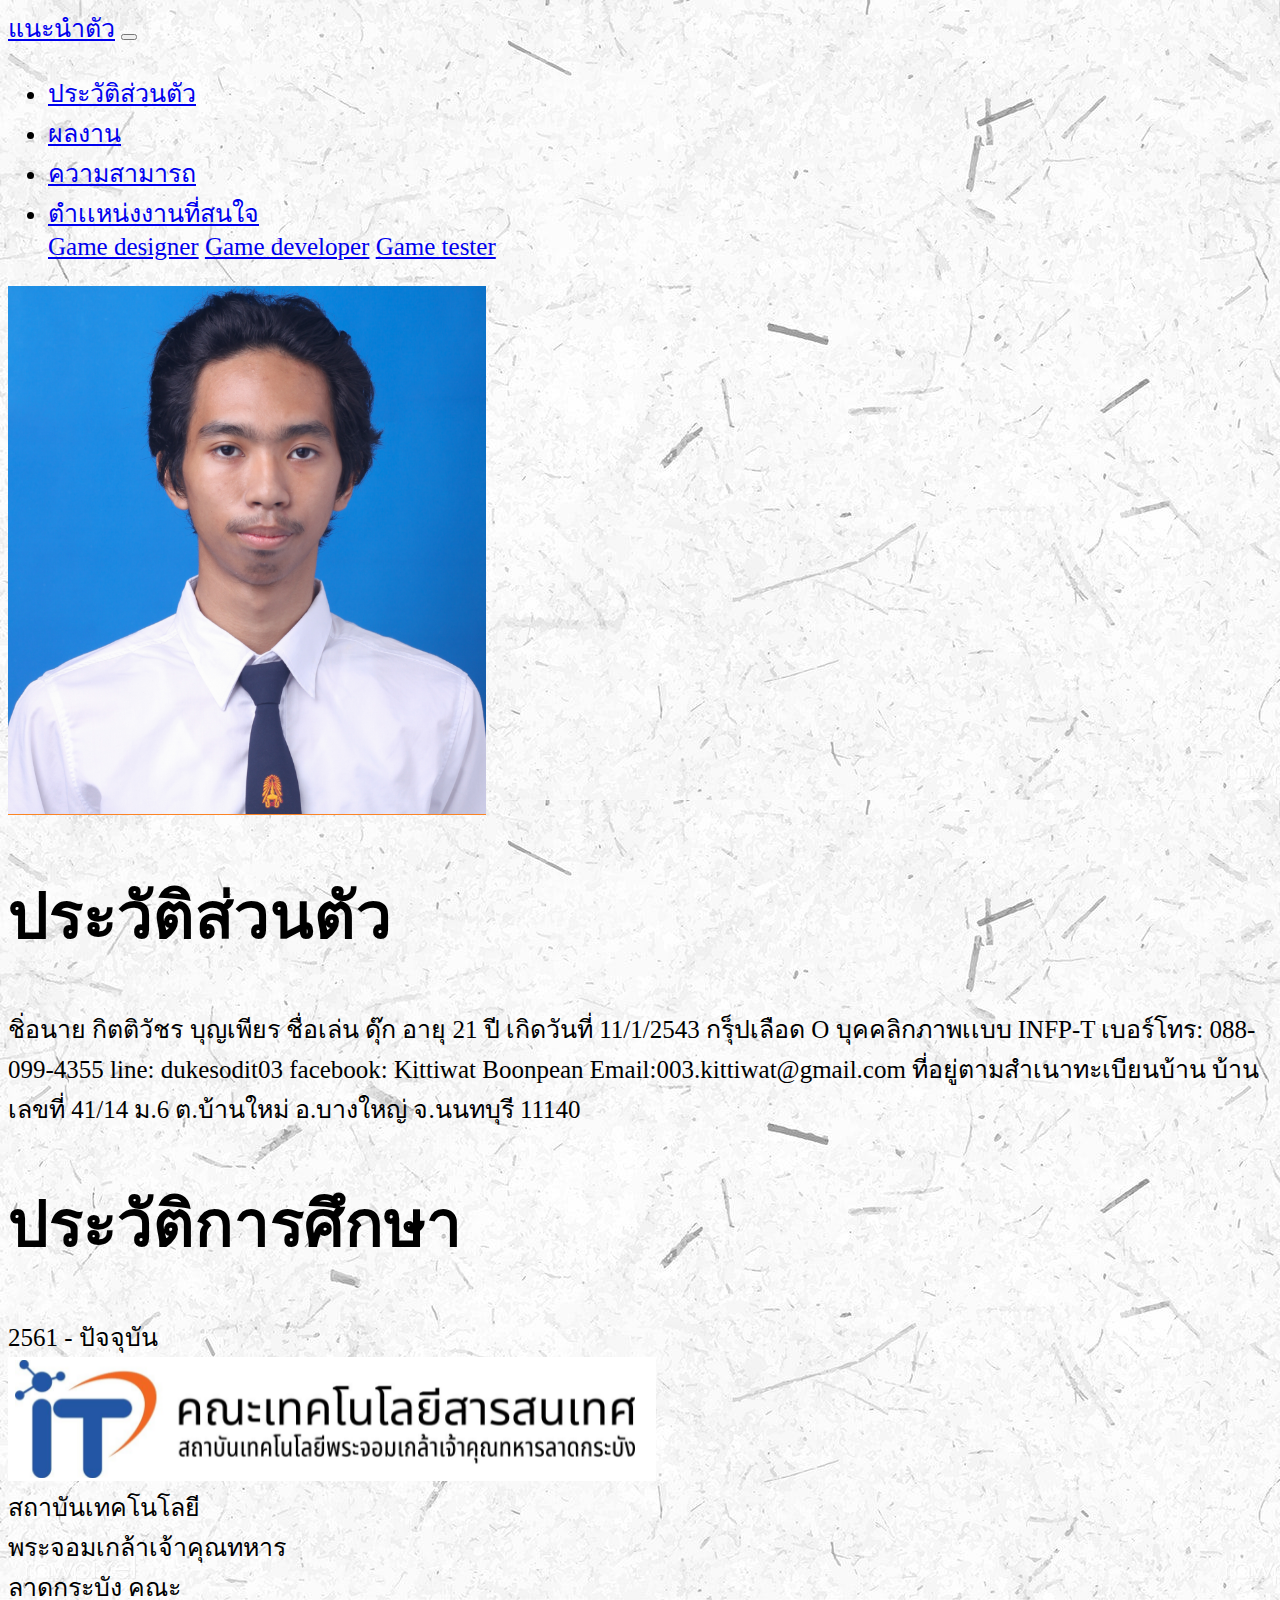
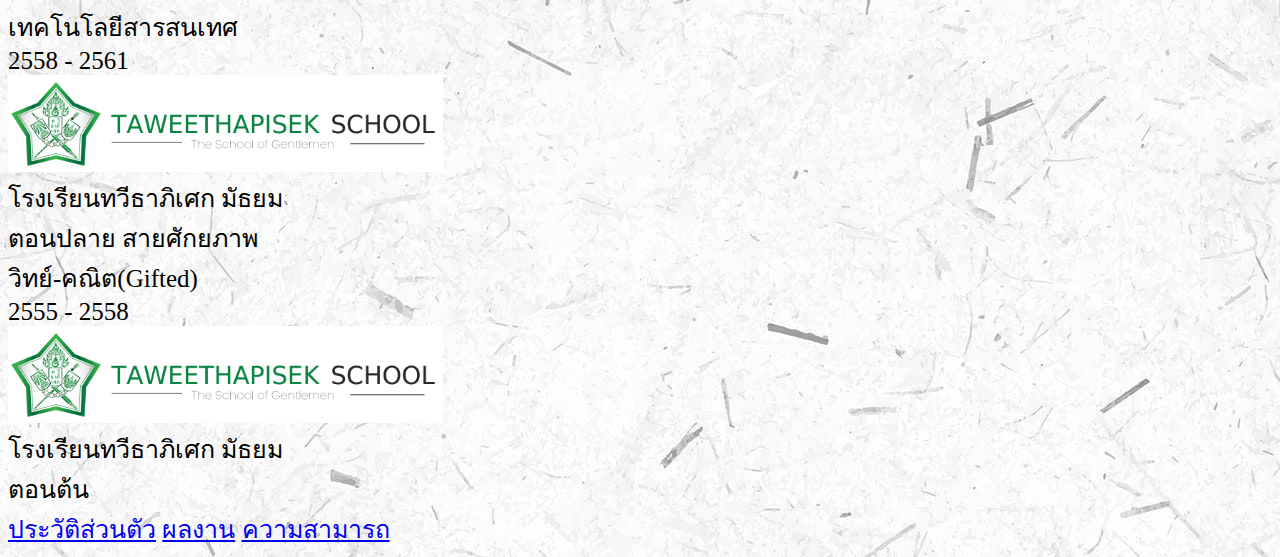
<file: profile.html>
<!DOCTYPE html>
<html lang="en">
<head>
    <meta charset="UTF-8">
    <meta http-equiv="X-UA-Compatible" content="IE=edge">
    <meta name="viewport" content="width=device-width, initial-scale=1.0">
    <script src="https://cdn.jsdelivr.net/npm/bootstrap@5.0.0-beta3/dist/js/bootstrap.bundle.min.js" integrity="sha384-JEW9xMcG8R+pH31jmWH6WWP0WintQrMb4s7ZOdauHnUtxwoG2vI5DkLtS3qm9Ekf" crossorigin="anonymous"></script>
    <link href="https://cdn.jsdelivr.net/npm/bootstrap@5.0.0-beta3/dist/css/bootstrap.min.css" rel="stylesheet" integrity="sha384-eOJMYsd53ii+scO/bJGFsiCZc+5NDVN2yr8+0RDqr0Ql0h+rP48ckxlpbzKgwra6" crossorigin="anonymous">
    <script src="https://code.jquery.com/jquery-3.2.1.slim.min.js" integrity="sha384-KJ3o2DKtIkvYIK3UENzmM7KCkRr/rE9/Qpg6aAZGJwFDMVNA/GpGFF93hXpG5KkN" crossorigin="anonymous"></script>
<script src="https://cdnjs.cloudflare.com/ajax/libs/popper.js/1.12.9/umd/popper.min.js" integrity="sha384-ApNbgh9B+Y1QKtv3Rn7W3mgPxhU9K/ScQsAP7hUibX39j7fakFPskvXusvfa0b4Q" crossorigin="anonymous"></script>
<script src="https://maxcdn.bootstrapcdn.com/bootstrap/4.0.0/js/bootstrap.min.js" integrity="sha384-JZR6Spejh4U02d8jOt6vLEHfe/JQGiRRSQQxSfFWpi1MquVdAyjUar5+76PVCmYl" crossorigin="anonymous"></script>
    <title>Portfolio-profile</title>
    <link rel="stylesheet" href="index.css">
    <link rel = "icon" href = 
    "img/iconweb.png" 
            type = "image/x-icon">
</head>
<body>
    <nav class="navbar navbar-expand-lg navbar-light bg-light">
        <a class="navbar-brand" href="index.html">แนะนำตัว</a>
        <button class="navbar-toggler" type="button" data-toggle="collapse" data-target="#navbarSupportedContent" aria-controls="navbarSupportedContent" aria-expanded="false" aria-label="Toggle navigation">
          <span class="navbar-toggler-icon"></span>
        </button>
      
        <div class="collapse navbar-collapse" id="navbarSupportedContent">
          <ul class="navbar-nav mr-auto">
            <li class="nav-item active">
              <a class="nav-link" href="profile.html">ประวัติส่วนตัว </span></a>
            </li>
            <li class="nav-item">
              <a class="nav-link" href="workings.html">ผลงาน</a>
            </li>
            <li class="nav-item">
                <a class="nav-link" href="workmanship.html">ความสามารถ</a>
              </li>
            
            <li class="nav-item dropdown">
              <a class="nav-link dropdown-toggle" href="#" id="navbarDropdown" role="button" data-toggle="dropdown" aria-haspopup="true" aria-expanded="false">
                ตำเเหน่งงานที่สนใจ
              </a>
              <div class="dropdown-menu" aria-labelledby="navbarDropdown">
                <a class="dropdown-item" href="Gamedesigner.html">Game designer</a>
                <a class="dropdown-item" href="Gamedeveloper.html">Game developer</a>
                
                <a class="dropdown-item" href="Gametester.html">Game tester</a>
              </div>
            </li>
            
          </ul>
         
        </div>
      </nav>
      <!-- <h1 class="text-center font-weight-bold mt-2 align-self-center mt-5" >ประวัติส่วนตัว</h1> text-justify  text-xl-left lg md sm-->
      <div class=" d-flex justify-content-sm-center justify-content-md-around flex-wrap "><!--เเนะนำตัว-->
        
      <img src="img/myphoto1.jpg" alt="..." class="rounded mx-1 d-block img-thumbnail w-30 p-3 mt-2  col-xs-11 col-sm-5 col-lg-3">
      <div class="col-xs-12 col-sm-6 col-lg-8 align-self-center"> 
        <h1 class="text-center font-weight-bold mt-2 align-self-center" >ประวัติส่วนตัว</h1> <!--text-justify  text-xl-left lg md sm-->
        <p class="text-justify  font-weight-normal   mx-5 mt-2" >ชิ่อนาย กิตติวัชร บุญเพียร ชื่อเล่น ดุ๊ก อายุ 21 ปี  เกิดวันที่ 11/1/2543 กร็ุปเลือด O บุคคลิกภาพเเบบ INFP-T เบอร์โทร: 088-099-4355  line: dukesodit03 facebook: Kittiwat Boonpean   Email:003.kittiwat@gmail.com ที่อยู่ตามสำเนาทะเบียนบ้าน บ้านเลขที่ 41/14 ม.6 ต.บ้านใหม่ อ.บางใหญ่ จ.นนทบุรี 11140
          </p>
      </div>
    </div>
        <!--ตำเเหน่งงานที่สนใจ-->
        <h1 class="text-center font-weight-bold mt-2" >ประวัติการศึกษา</h1> <!--text-justify  text-xl-left lg md sm-->
        <div class="container  d-flex justify-content-center  justify-content-md-around flex-wrap"> 

        <div class="col-xs-8 mt-3 align-items-center" style="width: 18rem;">
          <span class="text-center ">2561 - ปัจจุบัน</span>
            <img class="card-img-top " src="img/itkmitl.png" alt="Card image cap">
            
                <span> สถาบันเทคโนโลยีพระจอมเกล้าเจ้าคุณทหารลาดกระบัง คณะเทคโนโลยีสารสนเทศ</span>
              
              
            
        </div>
        <div class=" col-xs-8 mt-3 align-self-center" style="width: 18rem;">
          <span>2558 - 2561</span>
            <img class="card-img-top " src="img/TPschool.png" alt="Card image cap">
            <span>โรงเรียนทวีธาภิเศก มัธยมตอนปลาย สายศักยภาพวิทย์-คณิต(Gifted)</span>
               
              
              
            
        </div>
        <div class=" col-xs-8 mt-2 align-self-center " style="width: 18rem;">
          <span>2555 - 2558 </span>
            <img class="card-img-top " src="img/TPschool.png" alt="Card image cap">
            <span>โรงเรียนทวีธาภิเศก มัธยมตอนต้น</span>
        </div>
    </div>
    <!--ข้อมูลการติดต่อ-->

    <!--footer-->
    <footer class="footer-content text-center  mt-5 d-flex btn-group"  > 
        <a href="profile.html" class="btn btn-outline-dark p-2 flex-fill">ประวัติส่วนตัว</a>
        <a href="workings.html" class="btn btn-outline-dark p-2 flex-fill">ผลงาน</a>
        <a href="workmanship.html" class="btn btn-outline-dark p-2 flex-fill">ความสามารถ</a>
       
        
    </footer>
</body>
</html>
</file>
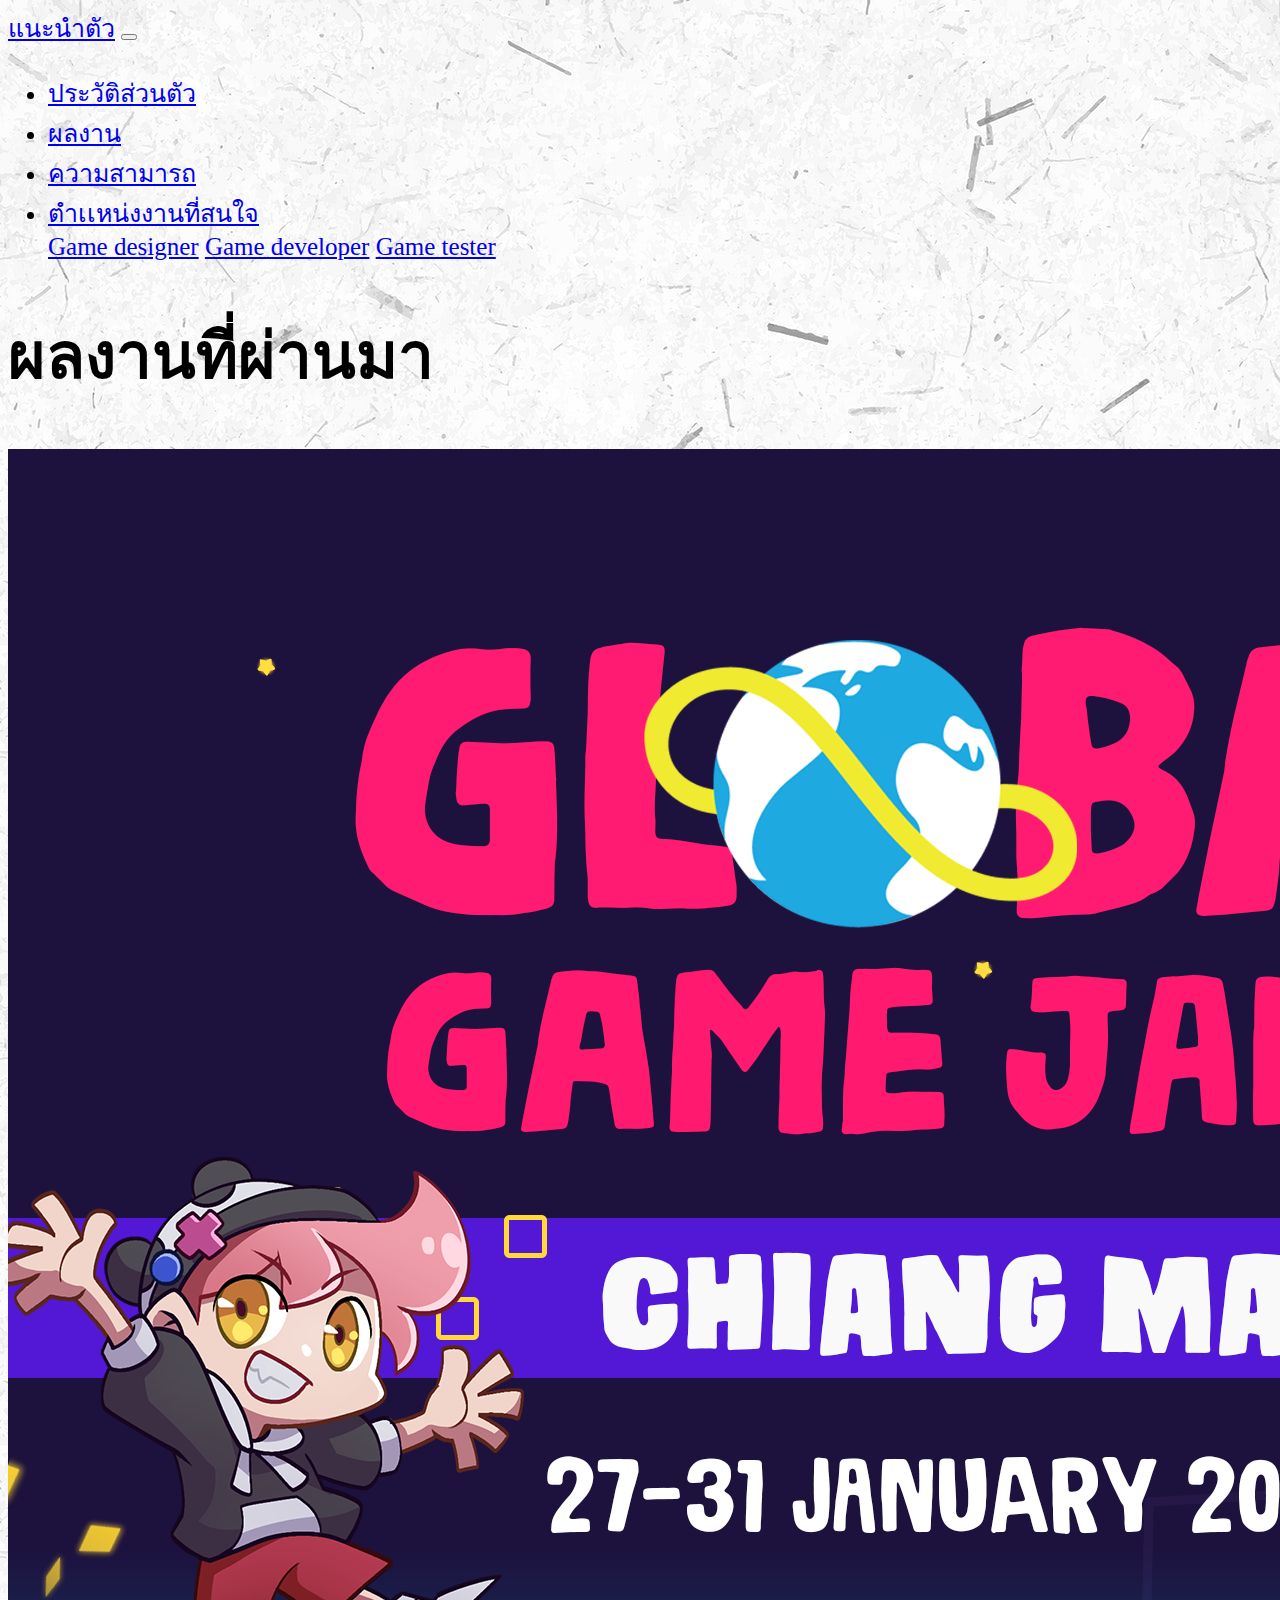
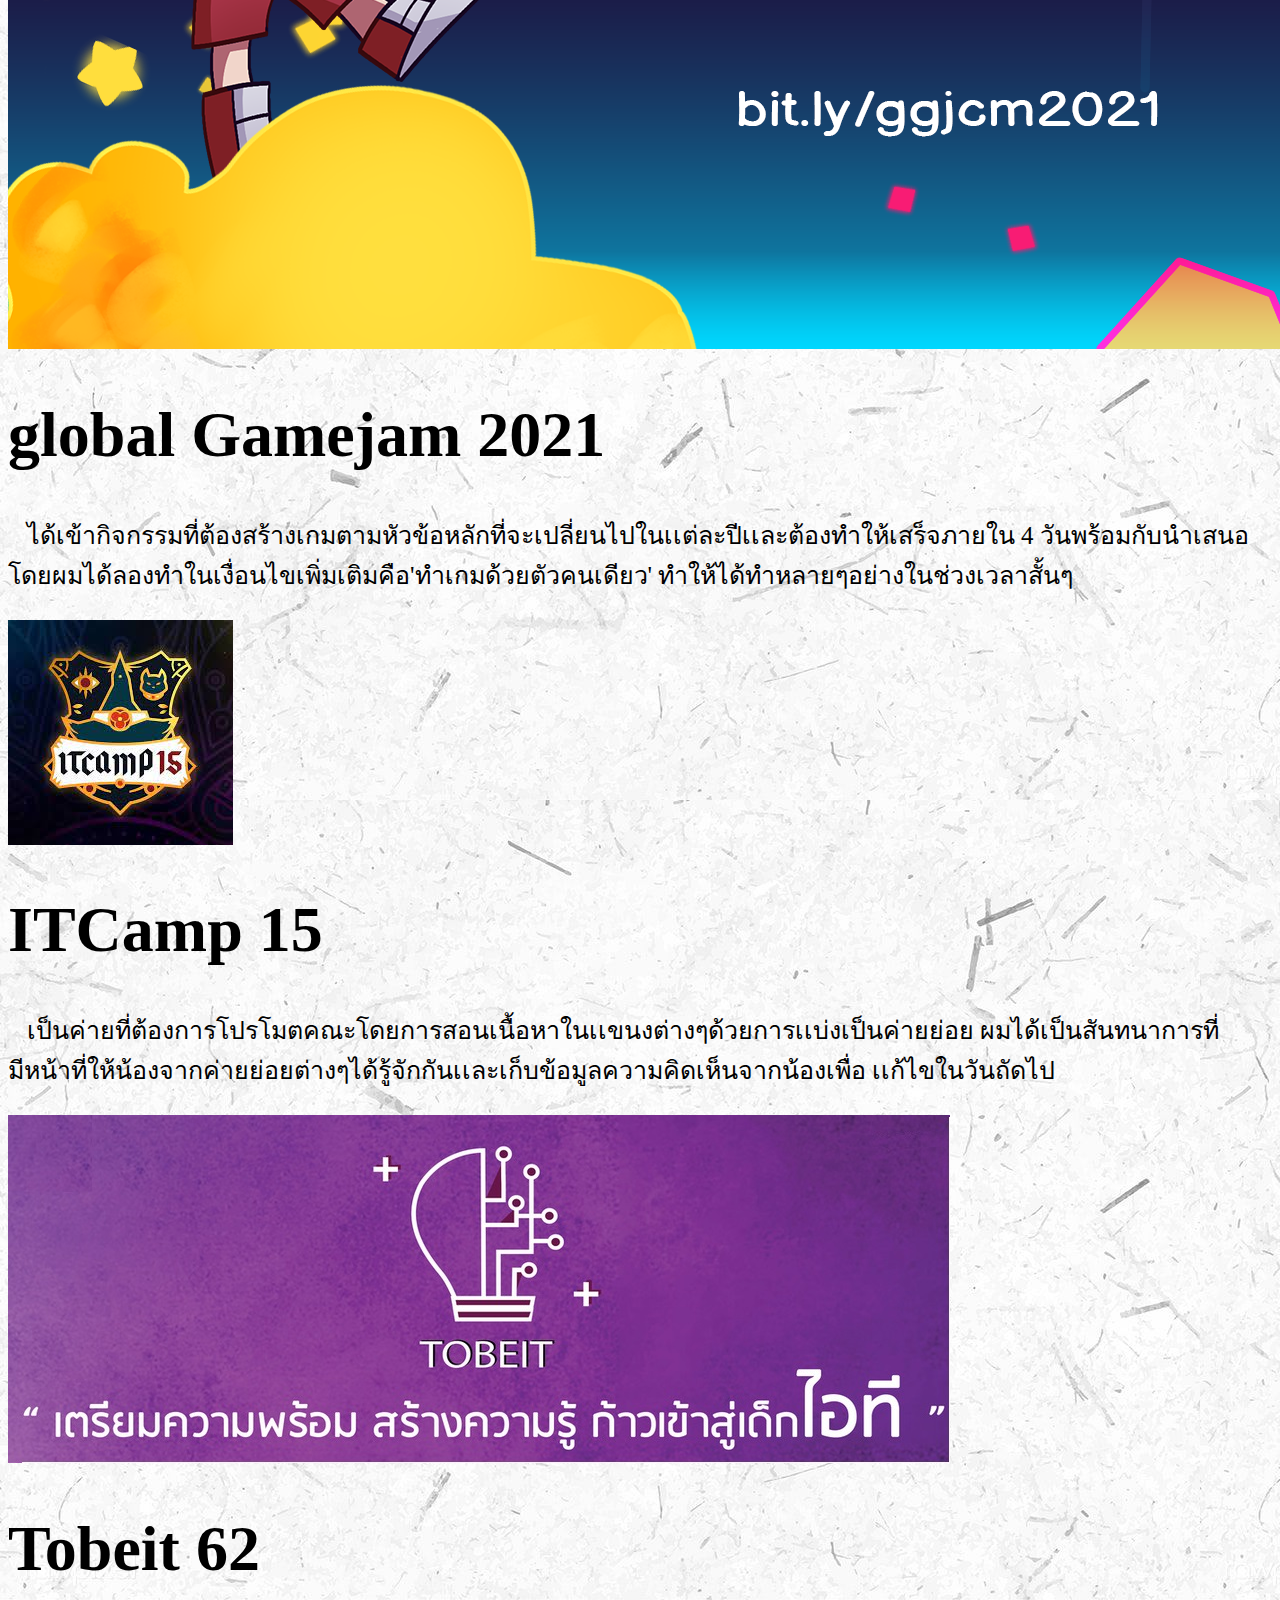
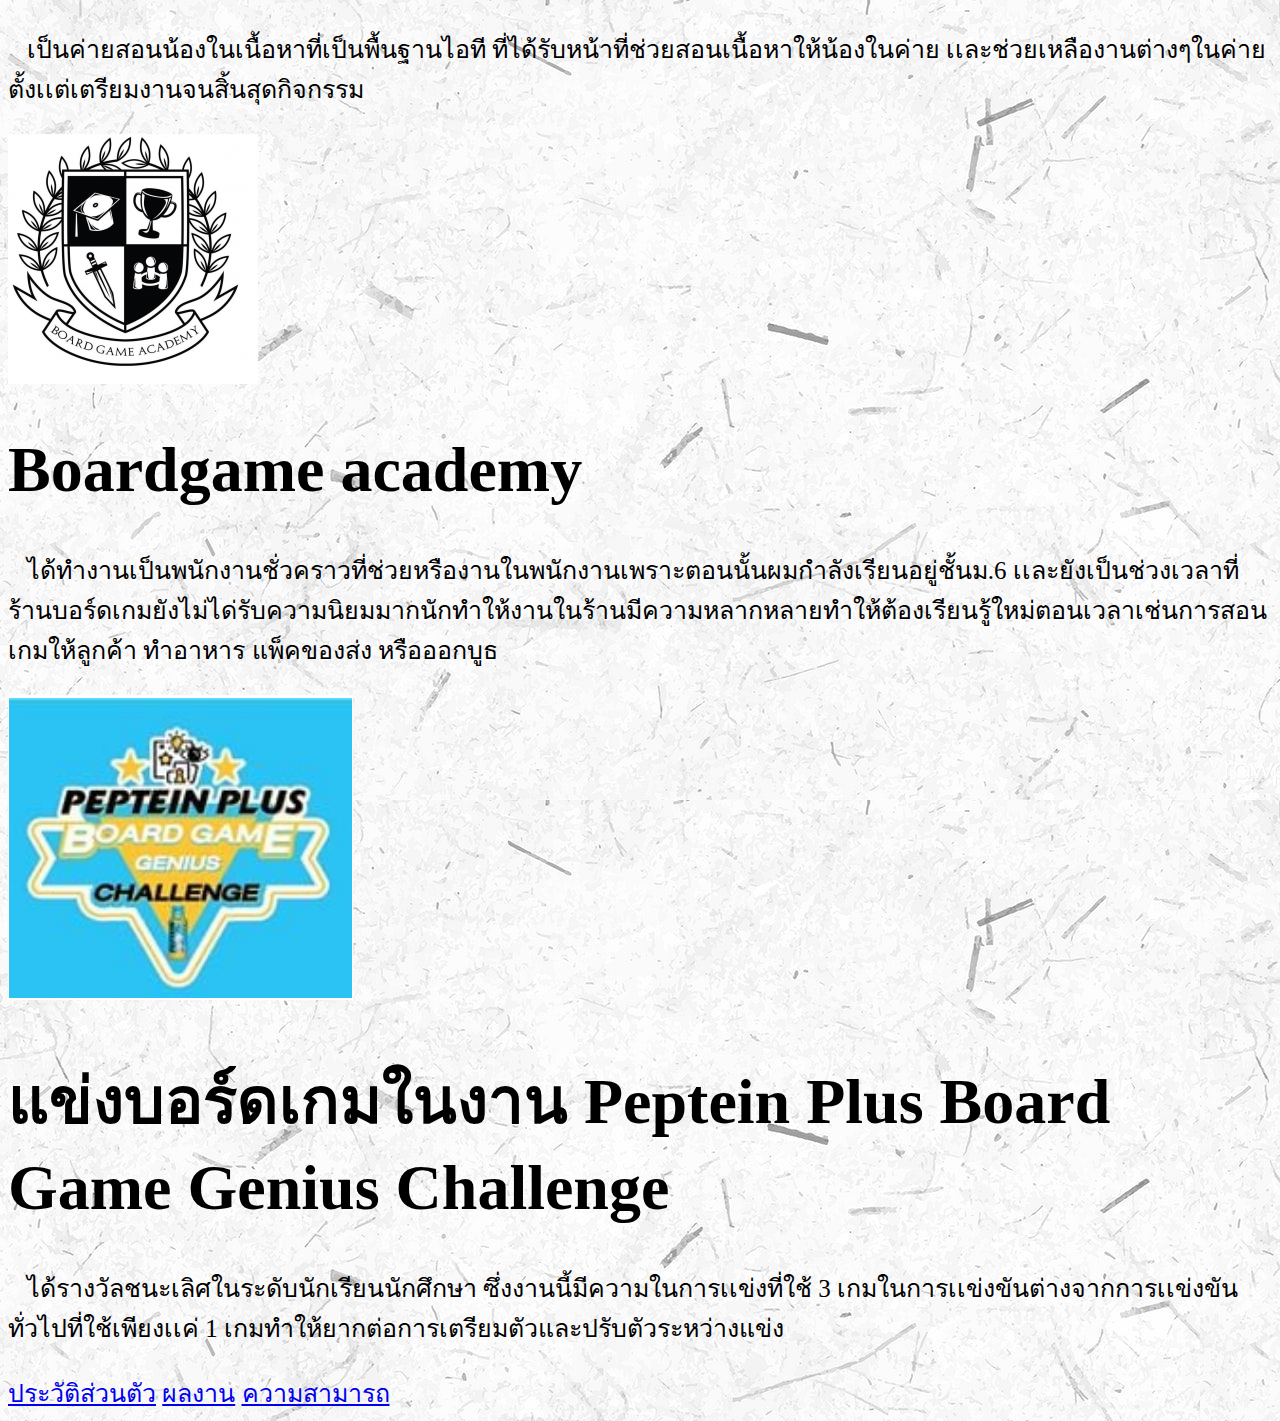
<file: workings.html>
<!DOCTYPE html>
<html lang="en">

<head>
    <meta charset="UTF-8">
    <meta http-equiv="X-UA-Compatible" content="IE=edge">
    <meta name="viewport" content="width=device-width, initial-scale=1.0">
    <script src="https://cdn.jsdelivr.net/npm/bootstrap@5.0.0-beta3/dist/js/bootstrap.bundle.min.js"
        integrity="sha384-JEW9xMcG8R+pH31jmWH6WWP0WintQrMb4s7ZOdauHnUtxwoG2vI5DkLtS3qm9Ekf"
        crossorigin="anonymous"></script>
    <link href="https://cdn.jsdelivr.net/npm/bootstrap@5.0.0-beta3/dist/css/bootstrap.min.css" rel="stylesheet"
        integrity="sha384-eOJMYsd53ii+scO/bJGFsiCZc+5NDVN2yr8+0RDqr0Ql0h+rP48ckxlpbzKgwra6" crossorigin="anonymous">
    <script src="https://code.jquery.com/jquery-3.2.1.slim.min.js"
        integrity="sha384-KJ3o2DKtIkvYIK3UENzmM7KCkRr/rE9/Qpg6aAZGJwFDMVNA/GpGFF93hXpG5KkN"
        crossorigin="anonymous"></script>
    <script src="https://cdnjs.cloudflare.com/ajax/libs/popper.js/1.12.9/umd/popper.min.js"
        integrity="sha384-ApNbgh9B+Y1QKtv3Rn7W3mgPxhU9K/ScQsAP7hUibX39j7fakFPskvXusvfa0b4Q"
        crossorigin="anonymous"></script>
    <script src="https://maxcdn.bootstrapcdn.com/bootstrap/4.0.0/js/bootstrap.min.js"
        integrity="sha384-JZR6Spejh4U02d8jOt6vLEHfe/JQGiRRSQQxSfFWpi1MquVdAyjUar5+76PVCmYl"
        crossorigin="anonymous"></script>
    <title>Portfolio-workings</title>
    <link rel="stylesheet" href="index.css">
    <link rel="icon" href="img/iconweb.png" type="image/x-icon">
    <link rel="stylesheet" href="https://drive.google.com/uc?id=1jLrfISsLUcRiwgNl0koSfsS6lylj0E7h">
</head>

<body>
    <nav class="navbar navbar-expand-lg navbar-light bg-light">
        <a class="navbar-brand" href="index.html">แนะนำตัว</a>
        <button class="navbar-toggler" type="button" data-toggle="collapse" data-target="#navbarSupportedContent"
            aria-controls="navbarSupportedContent" aria-expanded="false" aria-label="Toggle navigation">
            <span class="navbar-toggler-icon"></span>
        </button>

        <div class="collapse navbar-collapse" id="navbarSupportedContent">
            <ul class="navbar-nav mr-auto">
                <li class="nav-item active">
                    <a class="nav-link" href="profile.html">ประวัติส่วนตัว </span></a>
                </li>
                <li class="nav-item">
                    <a class="nav-link" href="workings.html">ผลงาน</a>
                </li>
                <li class="nav-item">
                    <a class="nav-link" href="workmanship.html">ความสามารถ</a>
                </li>

                <li class="nav-item dropdown">
                    <a class="nav-link dropdown-toggle" href="#" id="navbarDropdown" role="button"
                        data-toggle="dropdown" aria-haspopup="true" aria-expanded="false">
                        ตำเเหน่งงานที่สนใจ
                    </a>
                    <div class="dropdown-menu" aria-labelledby="navbarDropdown">
                        <a class="dropdown-item" href="Gamedesigner.html">Game designer</a>
                        <a class="dropdown-item" href="Gamedeveloper.html">Game developer</a>

                        <a class="dropdown-item" href="Gametester.html">Game tester</a>
                    </div>
                </li>

            </ul>

        </div>
    </nav>


    <!--ตำเเหน่งงานที่สนใจ-->
    <h1 class="text-center font-weight-bold mt-2">ผลงานที่ผ่านมา</h1>
    <!--text-justify  text-xl-left lg md sm-->

    <div class=" d-flex justify-content-sm-center justify-content-md-around flex-wrap ">
        
            <!--เเนะนำตัว-->
            <img src="img/ggjcm.png" alt="..."
                class="rounded mx-1 d-block img-thumbnail w-30 p-3 mt-5  col-xs-11 col-sm-5 col-lg-3">
            <div class="col-xs-12 col-sm-6 col-lg-8 align-self-center">
                <h1 class="text-center font-weight-bold mt-2 align-self-center">global Gamejam 2021 </h1>
                <!--text-justify  text-xl-left lg md sm-->
                <p class="text-justify  font-weight-normal   mx-5 mt-2">
                    &nbsp;&nbsp;&nbsp;ได้เข้ากิจกรรมที่ต้องสร้างเกมตามหัวข้อหลักที่จะเปลี่ยนไปในเเต่ละปีเเละต้องทำให้เสร็จภายใน
                    4 วันพร้อมกับนำเสนอ โดยผมได้ลองทำในเงื่อนไขเพิ่มเติมคือ'ทำเกมด้วยตัวคนเดียว'
                    ทำให้ได้ทำหลายๆอย่างในช่วงเวลาสั้นๆ</p>
            </div>
            <div class=" d-flex justify-content-sm-center justify-content-md-around flex-wrap ">
                <!--เเนะนำตัว-->
                <img src="img/itcamp.jpg" alt="..."
                    class="rounded mx-1 d-block img-thumbnail w-30 p-3 mt-5 w-xs-100  col-xs-11 col-sm-5 col-lg-3">
                <div class="col-xs-12 col-sm-6 col-lg-8 align-self-center">
                    <h1 class="text-center font-weight-bold mt-2 align-self-center">ITCamp 15</h1>
                    <!--text-justify  text-xl-left lg md sm-->
                    <p class="text-justify  font-weight-normal   mx-5 mt-2">
                        &nbsp;&nbsp;&nbsp;เป็นค่ายที่ต้องการโปรโมตคณะโดยการสอนเนื้อหาในเเขนงต่างๆด้วยการเเบ่งเป็นค่ายย่อย
                        ผมได้เป็นสันทนาการที่มีหน้าที่ให้น้องจากค่ายย่อยต่างๆได้รู้จักกันเเละเก็บข้อมูลความคิดเห็นจากน้องเพื่อ
                        เเก้ไขในวันถัดไป</p>
                </div>
            </div>
                <div class=" d-flex justify-content-sm-center justify-content-md-around flex-wrap ">
                    <!--เเนะนำตัว-->
                    <img src="img/Tobeit62.jpg" alt="..."
                        class="rounded mx-1 d-block img-thumbnail w-30 p-3 mt-5  col-xs-11 col-sm-5 col-lg-3">
                    <div class="col-xs-12 col-sm-6 col-lg-8 align-self-center">
                        <h1 class="text-center font-weight-bold mt-2 align-self-center">Tobeit 62</h1>
                        <!--text-justify  text-xl-left lg md sm-->
                        <p class="text-justify  font-weight-normal   mx-5 mt-2">
                            &nbsp;&nbsp;&nbsp;เป็นค่ายสอนน้องในเนื้อหาที่เป็นพื้นฐานไอที
                            ที่ได้รับหน้าที่ช่วยสอนเนื้อหาให้น้องในค่าย
                            เเละช่วยเหลืองานต่างๆในค่ายตั้งเเต่เตรียมงานจนสิ้นสุดกิจกรรม</p>
                    </div>
                </div>
                <div class=" d-flex justify-content-sm-center justify-content-md-around flex-wrap ">
                    <!--เเนะนำตัว-->
                    <img src="img/bga.jpg" alt="..."
                        class="rounded mx-1 d-block img-thumbnail w-xs-100 w-30 p-3 mt-5  col-xs-11 col-sm-5 col-lg-3">
                    <div class="col-xs-12 col-sm-6 col-lg-8 align-self-center">
                        <h1 class="text-center font-weight-bold mt-2 align-self-center">Boardgame academy</h1>
                        <!--text-justify  text-xl-left lg md sm-->
                        <p class="text-justify  font-weight-normal   mx-5 mt-2">
                            &nbsp;&nbsp;&nbsp;ได้ทำงานเป็นพนักงานชั่วคราวที่ช่วยหรืองานในพนักงานเพราะตอนนั้นผมกำลังเรียนอยู่ชั้นม.6
                            เเละยังเป็นช่วงเวลาที่ร้านบอร์ดเกมยังไม่ได่รับความนิยมมากนักทำให้งานในร้านมีความหลากหลายทำให้ต้องเรียนรู้ใหม่ตอนเวลาเช่นการสอนเกมให้ลูกค้า
                            ทำอาหาร แพ็คของส่ง หรือออกบูธ</p>
                    </div>
                </div>
                <div class=" d-flex justify-content-sm-center justify-content-md-around flex-wrap ">
                    <!--เเนะนำตัว-->
                    <img src="img/pep.png" alt="..."
                        class="rounded mx-1 d-block img-thumbnail https://dukes03.github.io/Web-design-and-development-Assignment-Portfolio/workmanship.html w-30 p-3 mt-5  col-xs-11 col-sm-5 col-lg-3">
                    <div class="col-xs-12 col-sm-6 col-lg-8 align-self-center">
                        <h1 class="text-center font-weight-bold mt-2 align-self-center">แข่งบอร์ดเกมในงาน Peptein Plus
                            Board Game Genius Challenge</h1>
                        <!--text-justify  text-xl-left lg md sm-->
                        <p class="text-justify  font-weight-normal   mx-5 mt-2">
                            &nbsp;&nbsp;&nbsp;ได้รางวัลชนะเลิศในระดับนักเรียนนักศึกษา ซึ่งงานนี้มีความในการเเข่งที่ใช้ 3
                            เกมในการเเข่งขันต่างจากการเเข่งขันทั่วไปที่ใช้เพียงเเค่ 1
                            เกมทำให้ยากต่อการเตรียมตัวและปรับตัวระหว่างแข่ง
                        </p>
                    </div>
                </div>

            
       
    </div>



    <!--footer justify-content-center-->
    <footer class="footer-content text-center  mt-5 d-flex btn-group">
        <a href="profile.html" class="btn btn-outline-dark p-2 flex-fill">ประวัติส่วนตัว</a>
        <a href="workings.html" class="btn btn-outline-dark p-2 flex-fill">ผลงาน</a>
        <a href="workmanship.html" class="btn btn-outline-dark p-2 flex-fill">ความสามารถ</a>


    </footer>
</body>

</html>
</file>
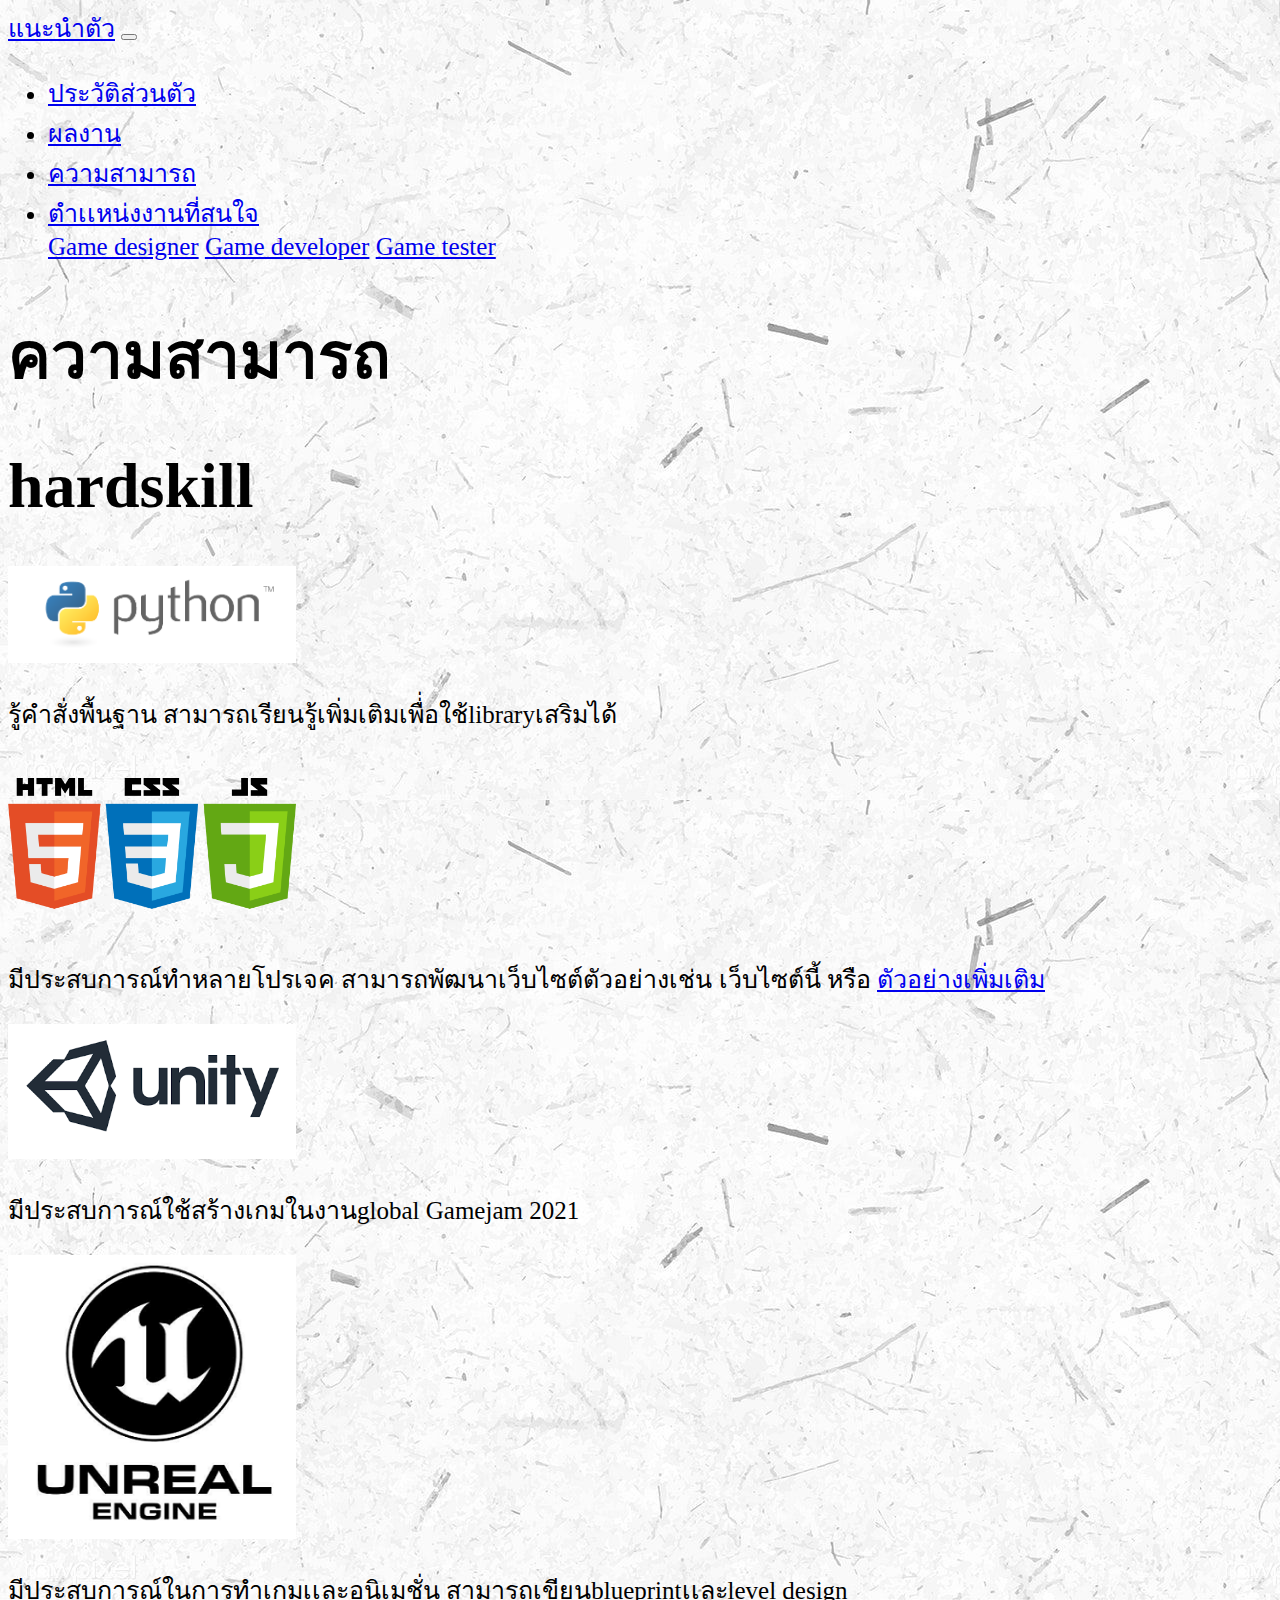
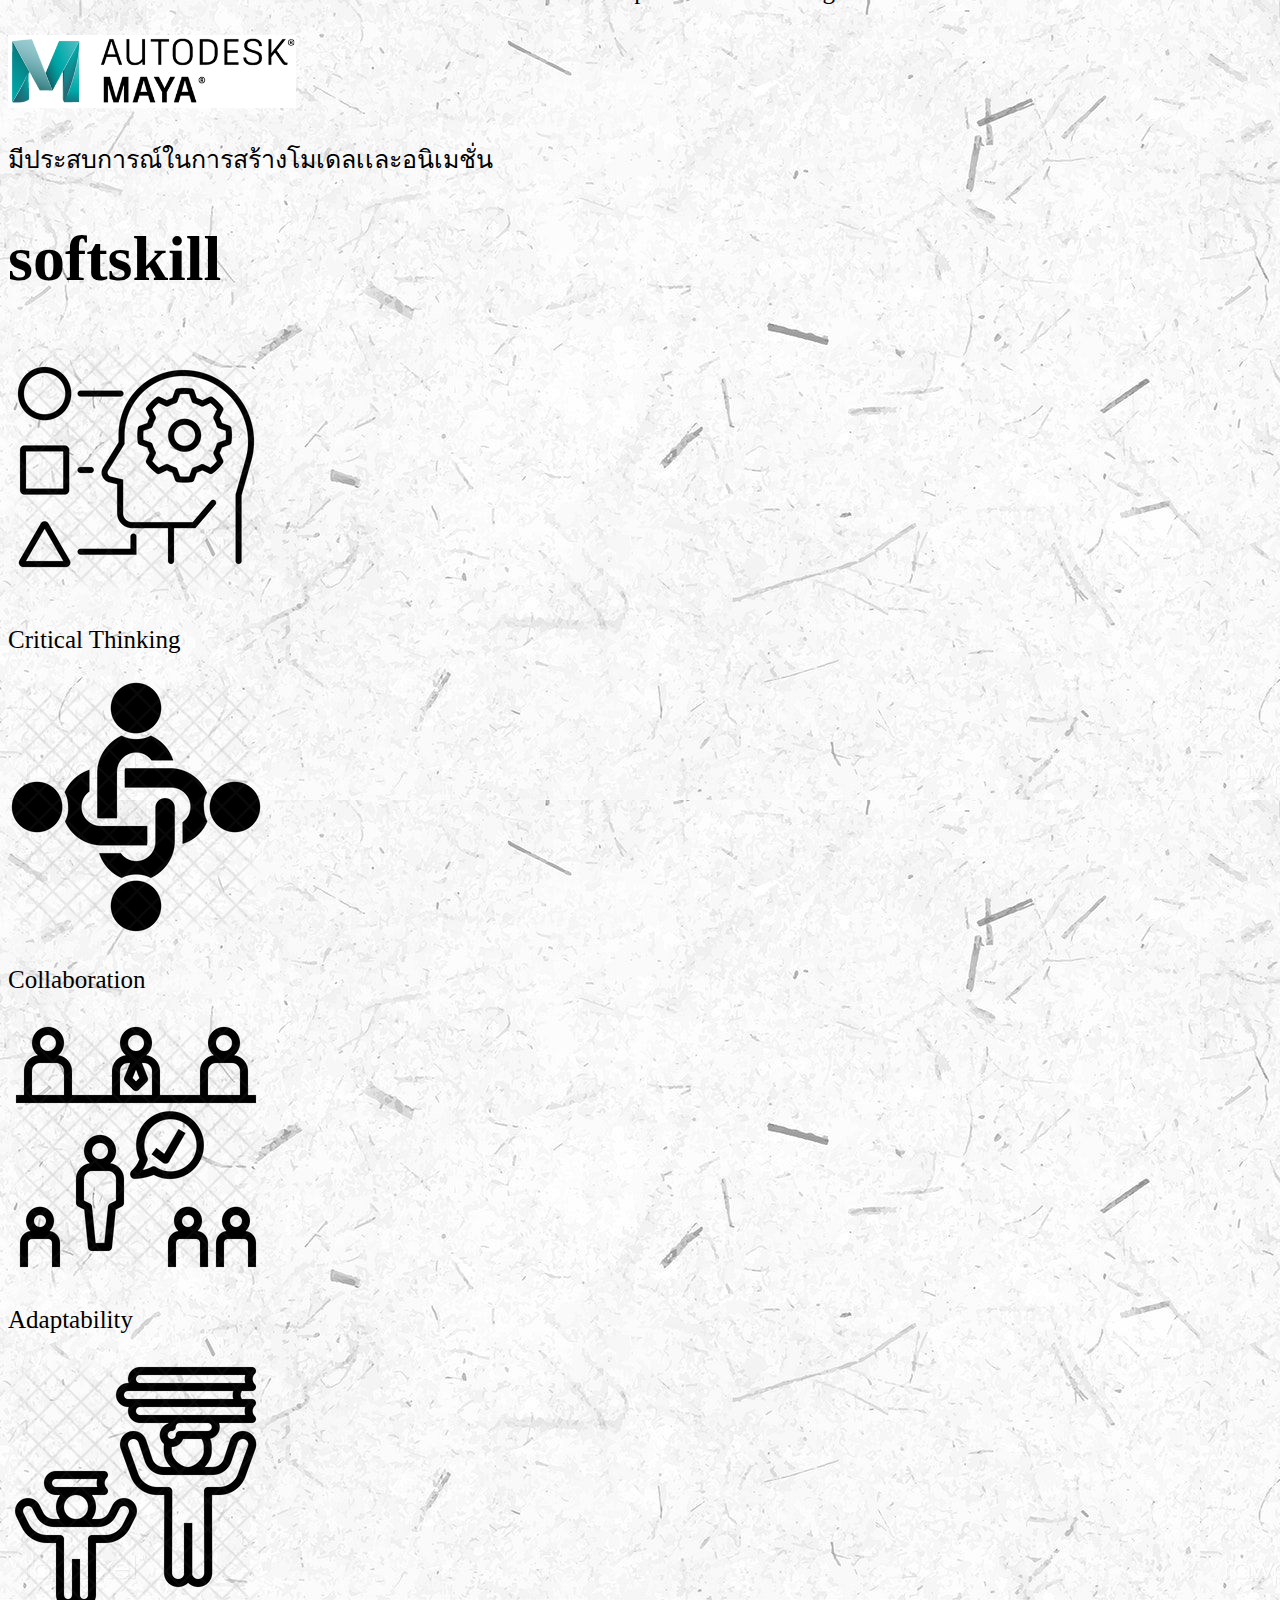
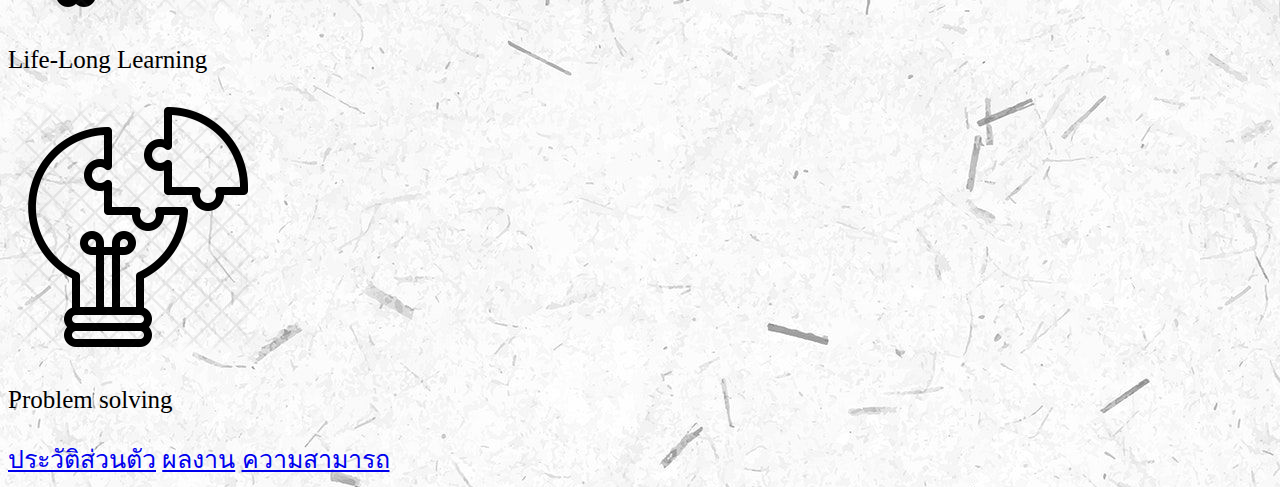
<file: workmanship.html>
<!DOCTYPE html>
<html lang="en">
<head>
    <meta charset="UTF-8">
    <meta http-equiv="X-UA-Compatible" content="IE=edge">
    <meta name="viewport" content="width=device-width, initial-scale=1.0">
    <script src="https://cdn.jsdelivr.net/npm/bootstrap@5.0.0-beta3/dist/js/bootstrap.bundle.min.js" integrity="sha384-JEW9xMcG8R+pH31jmWH6WWP0WintQrMb4s7ZOdauHnUtxwoG2vI5DkLtS3qm9Ekf" crossorigin="anonymous"></script>
    <link href="https://cdn.jsdelivr.net/npm/bootstrap@5.0.0-beta3/dist/css/bootstrap.min.css" rel="stylesheet" integrity="sha384-eOJMYsd53ii+scO/bJGFsiCZc+5NDVN2yr8+0RDqr0Ql0h+rP48ckxlpbzKgwra6" crossorigin="anonymous">
    <script src="https://code.jquery.com/jquery-3.2.1.slim.min.js" integrity="sha384-KJ3o2DKtIkvYIK3UENzmM7KCkRr/rE9/Qpg6aAZGJwFDMVNA/GpGFF93hXpG5KkN" crossorigin="anonymous"></script>
<script src="https://cdnjs.cloudflare.com/ajax/libs/popper.js/1.12.9/umd/popper.min.js" integrity="sha384-ApNbgh9B+Y1QKtv3Rn7W3mgPxhU9K/ScQsAP7hUibX39j7fakFPskvXusvfa0b4Q" crossorigin="anonymous"></script>
<script src="https://maxcdn.bootstrapcdn.com/bootstrap/4.0.0/js/bootstrap.min.js" integrity="sha384-JZR6Spejh4U02d8jOt6vLEHfe/JQGiRRSQQxSfFWpi1MquVdAyjUar5+76PVCmYl" crossorigin="anonymous"></script>
    <title>Portfolio-workmanship</title>
    <link rel="stylesheet" href="index.css">
    <link rel = "icon" href = 
    "img/iconweb.png" 
            type = "image/x-icon">
</head>
<body>
    <nav class="navbar navbar-expand-lg navbar-light bg-light">
        <a class="navbar-brand" href="index.html">แนะนำตัว</a>
        <button class="navbar-toggler" type="button" data-toggle="collapse" data-target="#navbarSupportedContent" aria-controls="navbarSupportedContent" aria-expanded="false" aria-label="Toggle navigation">
          <span class="navbar-toggler-icon"></span>
        </button>
      
        <div class="collapse navbar-collapse" id="navbarSupportedContent">
          <ul class="navbar-nav mr-auto">
            <li class="nav-item active">
              <a class="nav-link" href="profile.html">ประวัติส่วนตัว </span></a>
            </li>
            <li class="nav-item">
              <a class="nav-link" href="workings.html">ผลงาน</a>
            </li>
            <li class="nav-item">
                <a class="nav-link" href="workmanship.html">ความสามารถ</a>
              </li>
            
            <li class="nav-item dropdown">
              <a class="nav-link dropdown-toggle" href="#" id="navbarDropdown" role="button" data-toggle="dropdown" aria-haspopup="true" aria-expanded="false">
                ตำเเหน่งงานที่สนใจ
              </a>
              <div class="dropdown-menu" aria-labelledby="navbarDropdown">
                <a class="dropdown-item" href="Gamedesigner.html">Game designer</a>
                <a class="dropdown-item" href="Gamedeveloper.html">Game developer</a>
                
                <a class="dropdown-item" href="Gametester.html">Game tester</a>
              </div>
            </li>
            
          </ul>
         
        </div>
      </nav>

    <!--ข้อมูลการติดต่อ-->
    <h1 class="text-center font-weight-bold mt-2" >ความสามารถ</h1>
    <h1 class="text-center font-weight-bold mt-2" >hardskill</h1>
    <div class="container  d-flex justify-content-xs-center justify-content-center justify-content-md-around flex-wrap" >
        <div class=" col-xs-12 col-sm-6 col-lg-4 mt-2" >
            <img class="  col-xs-8 col-sm-12 col-lg-12 w-20  w-xs-100" style="width: 18rem;" src="img/python-logo.png" alt="Card image cap">
                <p class="col-xs-4 col-sm-12 col-lg-12">รู้คำสั่งพื้นฐาน สามารถเรียนรู้เพิ่มเติมเพื่่อใช้libraryเสริมได้ </p>
        </div>
        <div class=" col-xs-12 col-sm-6 col-lg-4 mt-2" >
            <img class="  col-xs-8 col-sm-12 col-lg-12 w-20 w-xs-100 " style="width: 18rem;" src="img/HTML5_CSS_JavaScript.png" alt="Card image cap">
                <p class="col-xs-4 col-sm-12 col-lg-12">มีประสบการณ์ทำหลายโปรเจค สามารถพัฒนาเว็บไซต์ตัวอย่างเช่น เว็บไซต์นี้ หรือ <a class="btn btn-primary " href="https://equalnotequal.netlify.app/">ตัวอย่างเพิ่มเติม</a>  </p>
        </div>
        <div class=" col-xs-12 col-sm-6 col-lg-4 mt-2" >
            <img class="  col-xs-8 col-sm-12 col-lg-12 w-20 w-xs-100 " style="width: 18rem;" src="img/unity.png" alt="Card image cap">
                <p class="col-xs-4 col-sm-12 col-lg-12">มีประสบการณ์ใช้สร้างเกมในงานglobal Gamejam 2021 </p>
        </div>
        <div class=" col-xs-12 col-sm-6 col-lg-4 mt-2" >
          <img class="  col-xs-8 col-sm-12 col-lg-12 w-20 w-xs-100 " style="width: 18rem;" src="img/unreal-engine-optmizations-logo-759458.png" alt="Card image cap">
              <p class="col-xs-4 col-sm-12 col-lg-12">มีประสบการณ์ในการทำเกมเเละอนิเมชั่น สามารถเขียนblueprintเเละlevel design</p>
      </div>
      <div class=" col-xs-12 col-sm-6 col-lg-4 mt-2" >
        <img class="  col-xs-8 col-sm-12 col-lg-12 w-20 w-xs-100  d-block   " style="width: 18rem;" src="img/maya.png" alt="Card image cap">
            <p class="col-xs-4 col-sm-12 col-lg-12">มีประสบการณ์ในการสร้างโมเดลเเละอนิเมชั่น</p>
    </div>
    </div>
    <h1 class="text-center font-weight-bold mt-2" >softskill</h1>
    <div class="container  d-flex justify-content-xs-center justify-content-center justify-content-md-around flex-wrap" >
        <div class=" col-xs-6 mt-2" style="width: 18rem;">
            <img class="   w-20 " src="img/critical-thinking-.png" alt="Card image cap">
                <p class="">Critical Thinking</p>
        </div>
        <div class=" col-xs-6 mt-2" style="width: 18rem;">
            <img class="   w-20 " src="img/collaboration.png" alt="Card image cap">
                <p class="">Collaboration</p>
        </div>
        <div class=" col-xs-6 mt-2" style="width: 18rem;">
            <img class="   w-20 " src="img/adaptability-skill-.png" alt="Card image cap">
                <p class="">Adaptability</p>
        </div>
        <div class=" col-xs-6 mt-2" style="width: 18rem;">
          <img class="   w-20 " src="img/lifelong-learner-.png" alt="Card image cap">
              <p class="">Life-Long Learning</p>
      </div>
      <div class=" col-xs-6 mt-2" style="width: 18rem;">
        <img class="   w-20 " src="img/problem-solving-14-811121.png" alt="Card image cap">
            <p class="">Problem solving</p>
    </div>
    </div>
    <!--footer-->
    <footer class="footer-content text-center  mt-5 d-flex btn-group"  > 
        <a href="profile.html" class="btn btn-outline-dark p-2 flex-fill">ประวัติส่วนตัว</a>
        <a href="workings.html" class="btn btn-outline-dark p-2 flex-fill">ผลงาน</a>
        <a href="workmanship.html" class="btn btn-outline-dark p-2 flex-fill">ความสามารถ</a>
       
        
    </footer>
</body>
</html>
</file>
<file: index.css>
h1{
    font-size:5vw;
}
body {
  background-image: url("img/bg.jpg");
    color: black;
    font-size: 25px;
  }
  
.dark-mode {
    background-color: black;
    color: white;
  }
</file>
